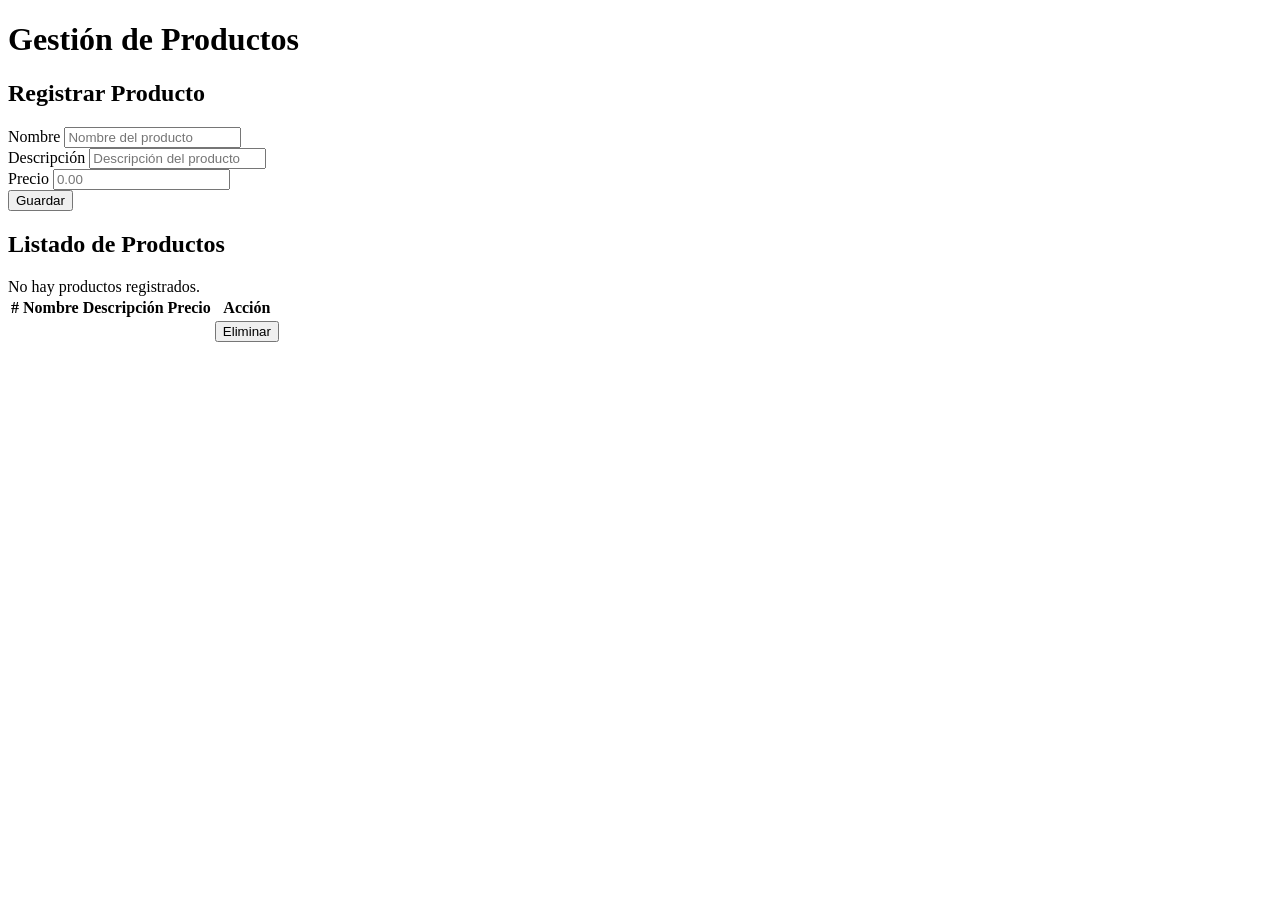
<file: target/classes/templates/productos/lista.html>
<!DOCTYPE html>
<html xmlns:th="http://www.thymeleaf.org" lang="es">
<head>
    <meta charset="UTF-8">
    <meta name="viewport" content="width=device-width, initial-scale=1.0">
    <title>Gestión de Productos</title>
    <link rel="stylesheet" th:href="@{/css/style.css}">
</head>
<body>

<div class="container">
    <h1>Gestión de Productos</h1>

    <div th:if="${mensaje}" class="alert alert-success">
        <span th:text="${mensaje}"></span>
    </div>

    <div class="card">
        <h2>Registrar Producto</h2>
        <form th:action="@{/productos/guardar}" th:object="${producto}" method="post">
            <div class="form-group">
                <label for="nombre">Nombre</label>
                <input type="text" id="nombre" th:field="*{nombre}" placeholder="Nombre del producto">
                <span class="error" th:if="${#fields.hasErrors('nombre')}" th:errors="*{nombre}"></span>
            </div>
            <div class="form-group">
                <label for="descripcion">Descripción</label>
                <input type="text" id="descripcion" th:field="*{descripcion}" placeholder="Descripción del producto">
                <span class="error" th:if="${#fields.hasErrors('descripcion')}" th:errors="*{descripcion}"></span>
            </div>
            <div class="form-group">
                <label for="precio">Precio</label>
                <input type="number" id="precio" th:field="*{precio}" placeholder="0.00" step="0.01" min="0">
                <span class="error" th:if="${#fields.hasErrors('precio')}" th:errors="*{precio}"></span>
            </div>
            <button type="submit" class="btn btn-primary">Guardar</button>
        </form>
    </div>

    <div class="card">
        <h2>Listado de Productos</h2>
        <div th:if="${#lists.isEmpty(productos)}" class="empty">
            No hay productos registrados.
        </div>
        <table th:unless="${#lists.isEmpty(productos)}">
            <thead>
                <tr>
                    <th>#</th>
                    <th>Nombre</th>
                    <th>Descripción</th>
                    <th>Precio</th>
                    <th>Acción</th>
                </tr>
            </thead>
            <tbody>
                <tr th:each="p : ${productos}">
                    <td th:text="${p.id}"></td>
                    <td th:text="${p.nombre}"></td>
                    <td th:text="${p.descripcion}"></td>
                    <td th:text="'$' + ${#numbers.formatDecimal(p.precio, 1, 2)}"></td>
                    <td>
                        <form th:action="@{/productos/eliminar/{id}(id=${p.id})}" method="post"
                              onsubmit="return confirm('¿Desea eliminar este producto?')">
                            <button type="submit" class="btn btn-danger">Eliminar</button>
                        </form>
                    </td>
                </tr>
            </tbody>
        </table>
    </div>
</div>

</body>
</html>
</file>
